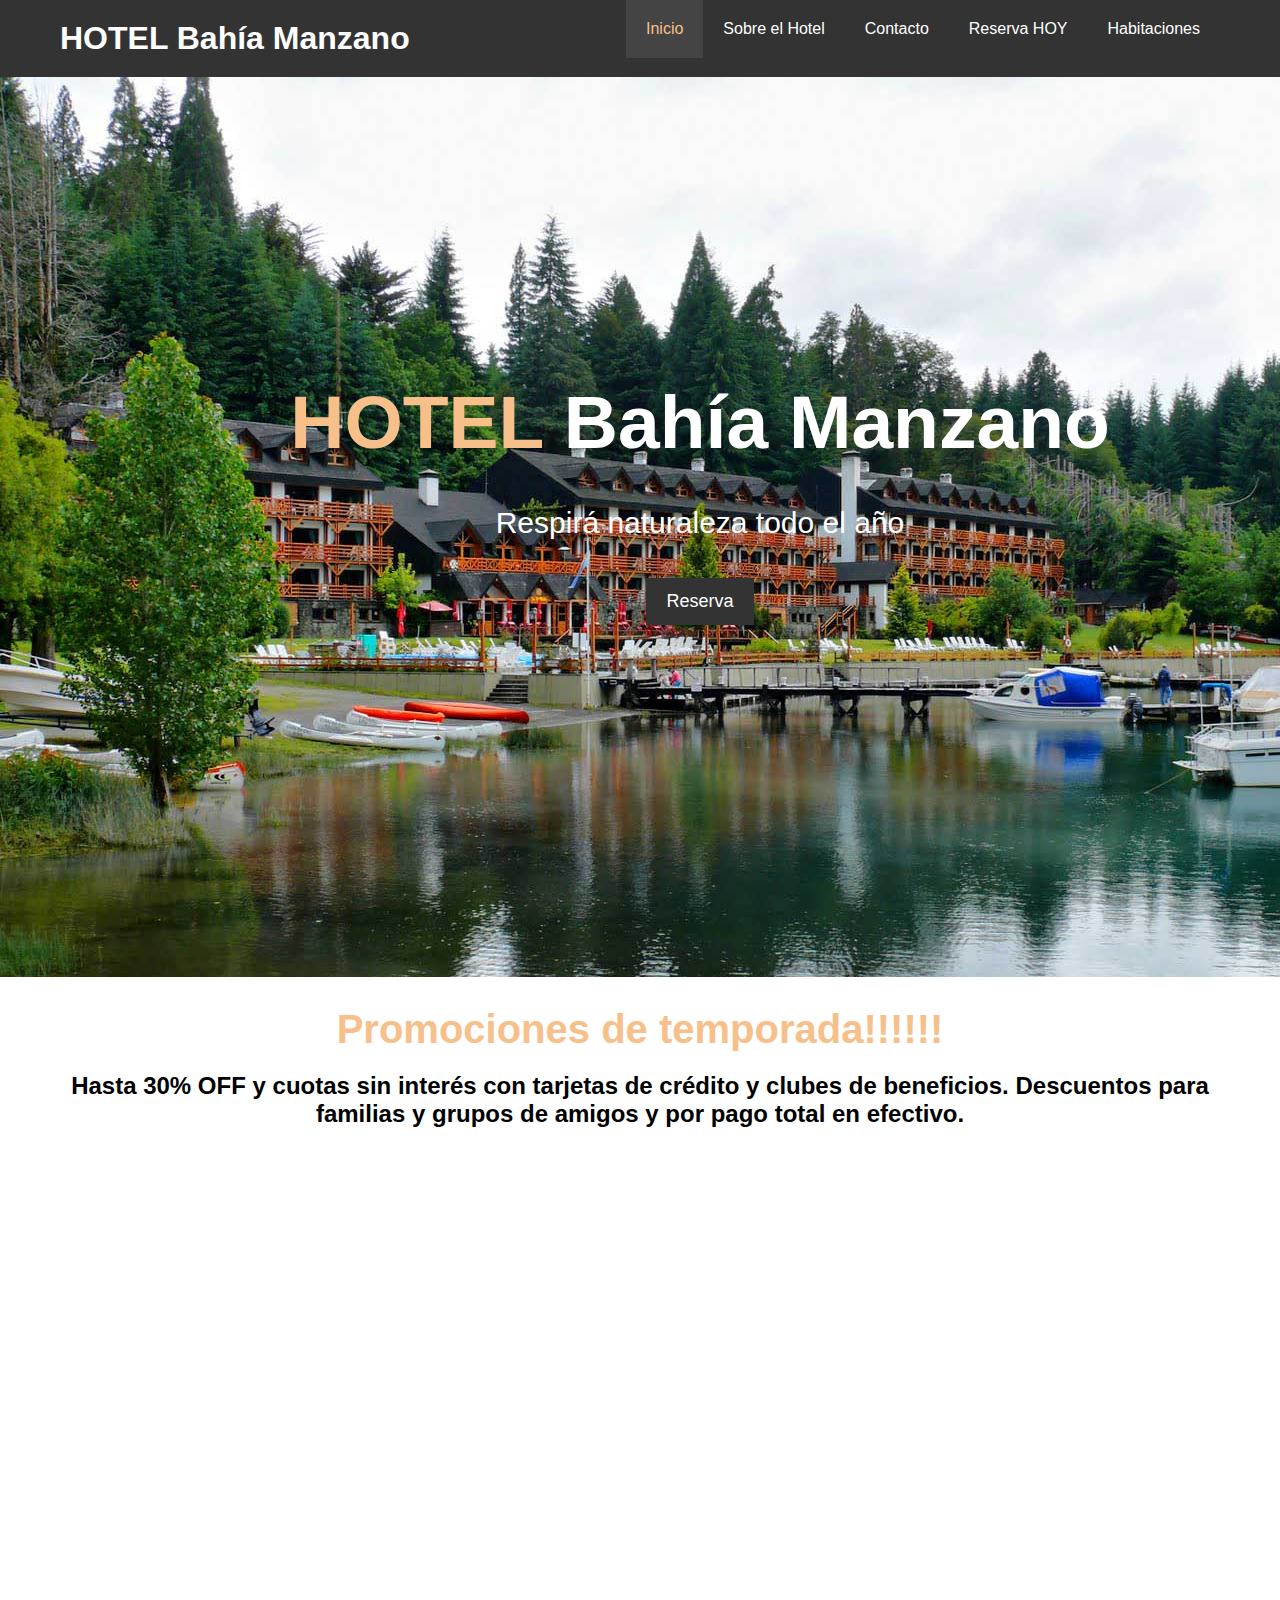
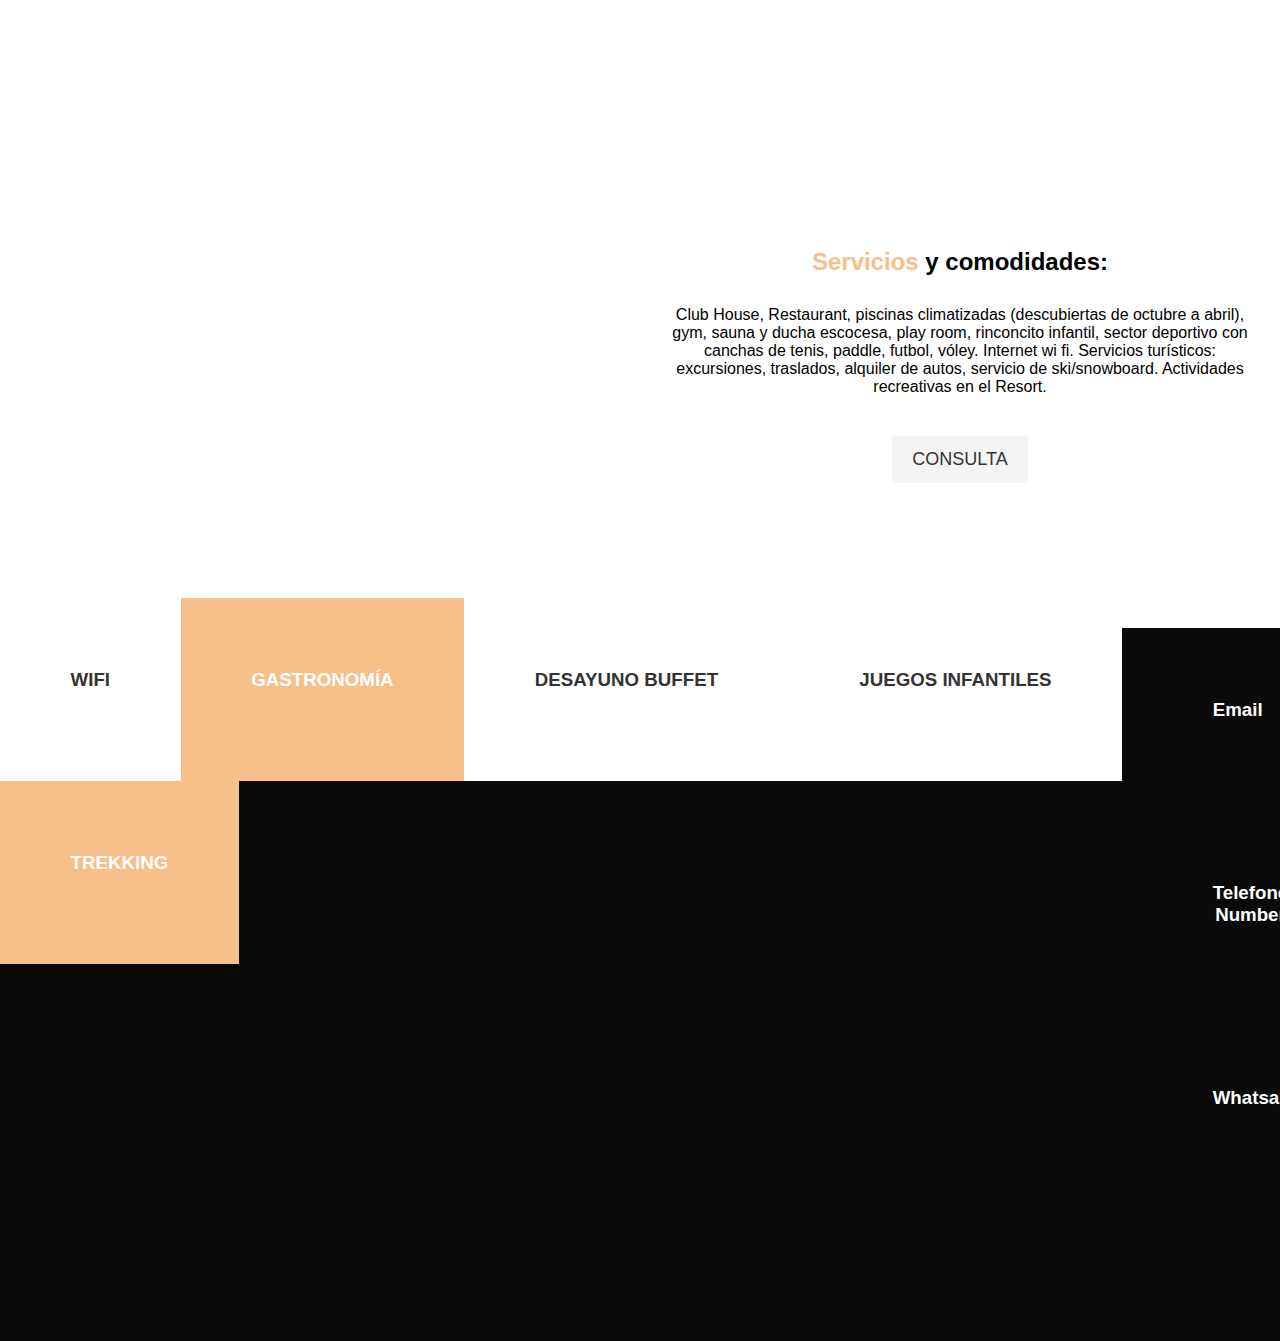
<file: index.html>
<!DOCTYPE html>
<html lang="en">
<head>
    <!-- Designed by:LjoveX
         It is 100% free to use-->

    <meta charset="UTF-8">
 


 
    <link rel="stylesheet" href="https://kendo.cdn.telerik.com/2020.3.1021/styles/kendo.default-v2.min.css" />

    <script src="https://kendo.cdn.telerik.com/2020.3.1021/js/jquery.min.js"></script>
    
    
    <script src="https://kendo.cdn.telerik.com/2020.3.1021/js/kendo.all.min.js"></script>

    <meta name="viewport" content="width=device-width, initial-scale=1.0">
    <meta http-equiv="X-UA-Compatible" content="ie=edge">
    <meta name="description" content="Dobro dosli u najbolji kafic na svetu">
    <meta name="keywords" content="Kafic">
    <link rel="stylesheet" href="https://use.fontawesome.com/releases/v5.6.1/css/all.css" integrity="sha384-gfdkjb5BdAXd+lj+gudLWI+BXq4IuLW5IT+brZEZsLFm++aCMlF1V92rMkPaX4PP" crossorigin="anonymous">
    <link rel="stylesheet" href="css/style.css">


  






    <title>Hotel Bahía Manzano- Hello</title>
     <!-- carusel con kendo -->
 
     <link rel="stylesheet" href="https://kendo.cdn.telerik.com/2020.3.1118/styles/kendo.default-v2.min.css" />

     <script src="https://kendo.cdn.telerik.com/2020.3.1118/js/jquery.min.js"></script>
     
     
     <script src="https://kendo.cdn.telerik.com/2020.3.1118/js/kendo.all.min.js"></script>
     
     <link rel="stylesheet" href="https://alejandraadalid.github.io/HotelBah/css/carusel.css">
   
    
</head>
<body>
    <header>
        <nav id="navbar">
        <div class="container">
                <h1 class="logo"><a href="index.html">HOTEL Bahía Manzano</a></h1>
                <ul>
                    <li><a class="current" href="index.html">Inicio</a></li>
                    <li><a href="sobre el hotel.html">Sobre el Hotel</a></li>
                    <li><a href="contact.html">Contacto</a></li>
                    <li><a href="Reserva.html">Reserva HOY</a></li>
                    <li><a href="Habitaciones.html">Habitaciones</a></li>
                </ul>
              </div>
            </nav>  
        
         <div id="showcase">
           <div class="container">
               <div class="showcase-content">
                   <h1><span class="text-primary">HOTEL</span> Bahía Manzano</h1>
                   <p class="lead"><H>Respirá naturaleza todo el año</H></p>
                   <a class="btn" href="Reserva.html">Reserva</a>
               </div>
           </div>
         </div>   
    </header>
  

    <section id="contact-form" class="py-3">
      <div class="container">
        <center> <h1 class="l-heading"><span class="text-primary">
          Promociones de temporada!!!!!! </span>  </h1>
          <h2>Hasta 30% OFF y cuotas sin interés con tarjetas de crédito y clubes de beneficios.
           Descuentos para familias y grupos de amigos y por pago total en efectivo.</h2></center>

      </div>



      <div id="example">
        <div style="margin:auto; width:70%">
          <div id="scrollView" style="width: 1022px; height:650px; max-width: 100%;">
                <div class="photo photo1" data-role="page">
                </div><div class="photo photo2" data-role="page">
                </div><div class="photo photo3" data-role="page">
                </div><div class="photo photo4" data-role="page">
                </div><div class="photo photo5" data-role="page">
                </div><div class="photo photo6" data-role="page">
                </div><div class="photo photo7" data-role="page">
                </div><div class="photo photo8" data-role="page">
                </div><div class="photo photo9" data-role="page">
                </div><div class="photo photo10" data-role="page">
                </div>
            </div>
        </div>
        <script>
            $(document).ready(function() {
                $("#scrollView").kendoScrollView({
                    enablePager: true,
                    contentHeight: "100%"
                });
            });
        </script>  
            
        
        



















  <section id="home-info" class="bg-dark">
      <div class="info-img"></div>
      <div class="info-content">
        <h2><span class="text-primary">Servicios</span> y comodidades:</h2>
        <p>
       
         
         
          Club House, Restaurant, piscinas climatizadas (descubiertas de octubre a abril), gym, sauna y ducha escocesa, play room, rinconcito infantil, sector deportivo con canchas de tenis, paddle, futbol, vóley. Internet wi fi. Servicios turísticos: excursiones, traslados, alquiler de autos, servicio de ski/snowboard. Actividades recreativas en el Resort.
        </p>
        <a href="contact.html" class="btn btn-light">CONSULTA</a>
      </div>
    

    


    




<section id="features">
         
<div class="box bg-light">
    <i class="fas fa-wifi fa-3x"></i>
       <h3>WIFI</h3>
       
   </div>
   <div class="box bg-primary">
    <i class="fas fa-utensils fa-3x"></i>
    <h3>GASTRONOMÍA</h3>
   
   </div>
   <div class="box bg-light">
    <i class="fas fa-coffee fa-3x"></i>
    <h3>DESAYUNO
        BUFFET</h3>
       
   </div>
   <div class="box bg-light">
    <i class="fas  fa-puzzle-piece fa-3x"></i>
    <h3>JUEGOS
        INFANTILES</h3>
  
   </div>
   <div class="box bg-primary">
    <i class="fas fa-hiking fa-3x"></i>
    <h3>TREKKING</h3>

  

   </div>



</div>


</SEction>


























       </section>

       <footer id="main-footer">  
        
        <section id="contact-info" class="bg-dark2">
          <div class="container">
             
              <div class="box">
                <a href="mailto:club@bahiamanzano.com"><i class="fas fa-envelope fa-3x"></a></i>
               <h3>Email</h3>


                </div>
                <div class="box">
                  <a href="tel:+5491169200508"><i class="fas fa-phone fa-3x"></a></i>
                 <h3>Telefone Number</h3>
                 
                </div>
                <div class="box">
                  <a href="https://api.whatsapp.com/send?phone=5491169200508"><i class="fab fa-whatsapp fa-3x"></a></i>
                 <h3>Whatsapp</h3>
                 
                </div>
               
                <div class="box">
                 
                 
                </div>










            




          </div>
 
      </section>
  






       </footer>




</body>
</html>
</file>
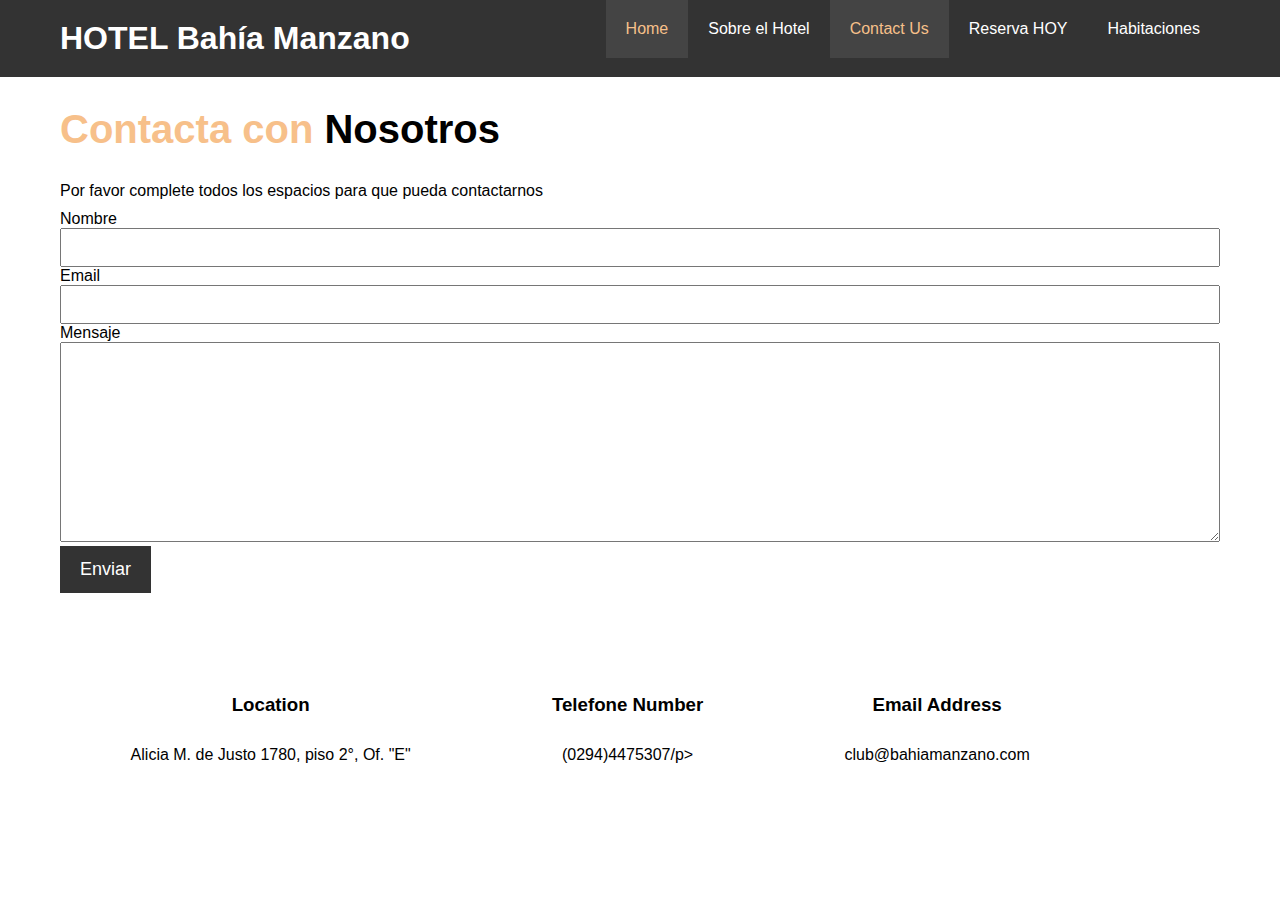
<file: contact.html>
<!DOCTYPE html>
<html lang="en">
<head>
    <meta charset="UTF-8">
    <meta name="viewport" content="width=device-width, initial-scale=1.0">
    <meta http-equiv="X-UA-Compatible" content="ie=edge">
    <meta name="description" content="Dobro dosli u najbolji kafic na svetu">
    <meta name="keywords" content="Kafic">
    <link rel="stylesheet" href="https://use.fontawesome.com/releases/v5.6.1/css/all.css" integrity="sha384-gfdkjb5BdAXd+lj+gudLWI+BXq4IuLW5IT+brZEZsLFm++aCMlF1V92rMkPaX4PP" crossorigin="anonymous">
    <link rel="stylesheet" href="css/style.css">
    <title>Hotel Bahía Manzano - Contact Us</title>
</head>
<body>
    <header>
        <nav id="navbar">
        <div class="container">
            <h1 class="logo"><a href="index.html">HOTEL Bahía Manzano </a></h1>
            <ul>
                <li><a class="current" href="index.html">Home</a></li>
                <li><a href="sobre el hotel.html">Sobre el Hotel</a></li>
                    <li><a class="current" href="contact.html">Contact Us</a></li>
                    <li><a href="Reserva.html">Reserva HOY</a></li>
                    <li><a href="Habitaciones.html">Habitaciones</a></li>
                </ul>
              </div>
            </nav>  
    </header>

     <section id="contact-form" class="py-3">
         <div class="container">
            <h1 class="l-heading"><span class="text-primary">Contacta con  </span>Nosotros</h1>
            <p>Por favor complete todos los espacios para que pueda contactarnos</p>
            <form action="process.php">
                <div class="form-group">
                   <laber for="name">Nombre</laber>
                   <input type="text" name="Name" id="Name">
                </div>
                <div class="form-group">
                   <laber for="email">Email</laber>
                   <input type="email" name="email" id="email">
                </div>
                <div class="form-group">
                   <laber for="message">Mensaje</laber>
                   <textarea type="email" name="message" id="message"></textarea>
                </div>
                <button type="submit" class="btn">Enviar</button>
            </form>
         </div>
     </section>
     <section id="contact-info" class="bg-dark">
         <div class="container">
            <div class="box ">
                <i class="fas fa-hotel fa-3x"></i>
                   <h3>Location</h3>
                   <p>Alicia M. de Justo 1780, piso 2°, Of. "E"</p>
               </div>
               <div class="box">
                <i class="fas fa-phone fa-3x"></i>
                <h3>Telefone Number</h3>
                <p> (0294)4475307/p>
               </div>
               <div class="box ">
                <i class="fas fa-envelope fa-3x"></i>
                <h3>Email Address</h3>
                <p>club@bahiamanzano.com </p>
               </div>
         </div>

     </section>
 
</body>
</html>
</file>
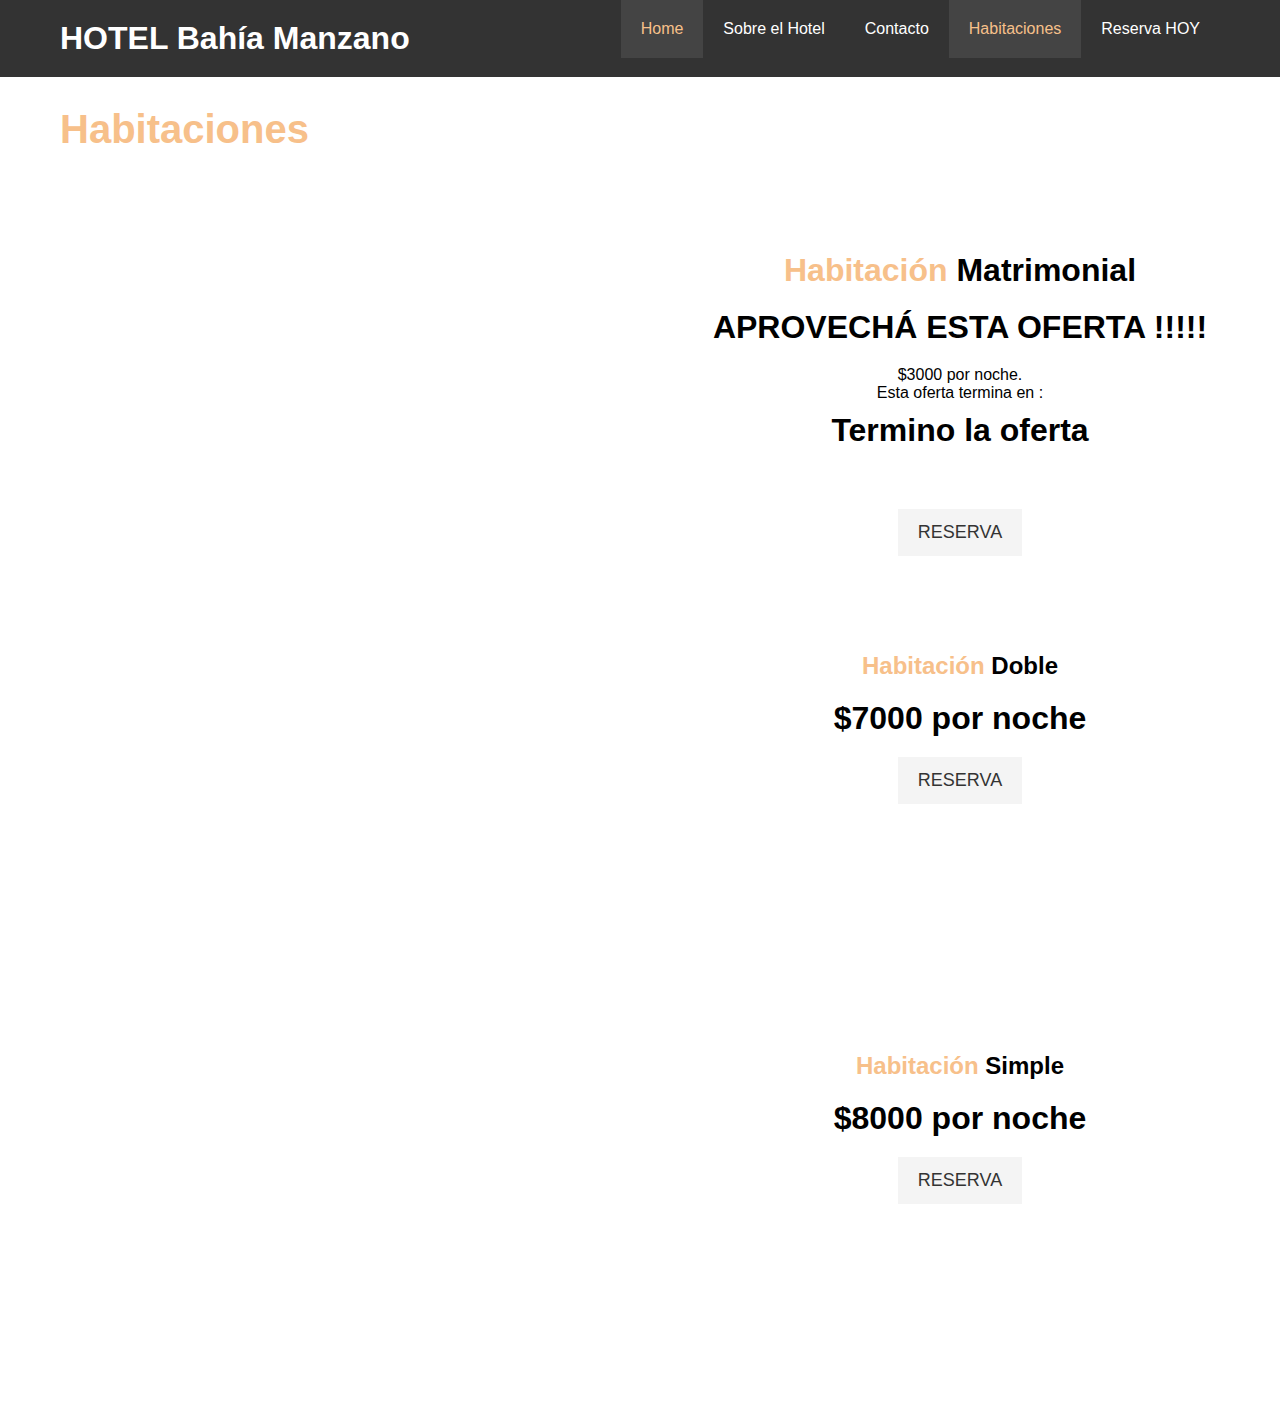
<file: Habitaciones.html>
<!DOCTYPE html>
<html lang="en">
<head>
    <meta charset="UTF-8">
    <meta name="viewport" content="width=device-width, initial-scale=1.0">
    <meta http-equiv="X-UA-Compatible" content="ie=edge">
    <meta name="description" content="Dobro dosli u najbolji kafic na svetu">
    <meta name="keywords" content="Kafic">
    <link rel="stylesheet" href="https://use.fontawesome.com/releases/v5.6.1/css/all.css" integrity="sha384-gfdkjb5BdAXd+lj+gudLWI+BXq4IuLW5IT+brZEZsLFm++aCMlF1V92rMkPaX4PP" crossorigin="anonymous">
    <link rel="stylesheet" href="css/style.css">

   

    <title>Hotel Bahía Manzano - Habitaciones</title>
</head>
<body>


    <header>
        <nav id="navbar">
        <div class="container">
            <h1 class="logo"><a href="index.html">HOTEL Bahía Manzano </a></h1>
            <ul>
                <li><a class="current" href="index.html">Home</a></li>
                <li><a href="sobre el hotel.html">Sobre el Hotel</a></li>
                <li><a href="contact.html">Contacto</a></li>
                    <li><a class="current" href="Habitaciones.html">Habitaciones</a></li>
                    <li><a href="Reserva.html">Reserva HOY</a></li>
                </ul>
              </div>
            </nav>  
    </header>

    <section id="contact-form" class="py-3">
        <div class="container">
           <h1 class="l-heading"><span class="text-primary">Habitaciones </span>  <i class="fas fa-door-open fa-x"></i> </h1>



        </div>

    </section>
   
    <section id="home-info" class="bg-dark">
        <div class="info1-img"></div>
        <div class="info-content">
          <h1><span class="text-primary">
            Habitación</span> Matrimonial</h1>   
        <h1>
           APROVECHÁ ESTA OFERTA !!!!!</h1>
         $3000 por noche.
        
          
<br> Esta oferta termina en :</br> 
<h1><p id="regresiva">Termino la oferta</p></h1>

      <a href="RESERVA.html" class="btn btn-light">RESERVA</a>
        </div>
    </section>

        <section id="home-info" class="bg-dark">
            <div class="info2-img"></div>
            <div class="info-content">
              <h2><span class="text-primary">
                Habitación</span> Doble</h2>
             
                <h1>
                    $7000 por noche</h1>
                 
              
              <a href="RESERVA.html" class="btn btn-light">RESERVA</a>
            </div>
      </section>

            <section id="home-info" class="bg-dark">
                <div class="info3-img"></div>
                <div class="info-content">
                  <h2><span class="text-primary"> Habitación</span> Simple</h2>
                  <h1> $8000 por noche</h1> 
                  <a href="RESERVA.html" class="btn btn-light">RESERVA</a>
                </div>
            </section>

     <!--codigo javascript para activar una oferta-->
            <script>
                // Set the date we're counting down to
                var countDownDate = new Date("Jan 2 , 2021 20:00:00").getTime();
                
                // Update the count down every 1 second
                var x = setInterval(function() {
                
                  // Get today's date and time
                  var now = new Date().getTime();
                    
                  // Find the distance between now and the count down date
                  var distance = countDownDate - now;
                    
                  // Time calculations for days, hours, minutes and seconds
                  var days = Math.floor(distance / (1000 * 60 * 60 * 24));
                  var hours = Math.floor((distance % (1000 * 60 * 60 * 24)) / (1000 * 60 * 60));
                  var minutes = Math.floor((distance % (1000 * 60 * 60)) / (1000 * 60));
                  var seconds = Math.floor((distance % (1000 * 60)) / 1000);
                    
                  // Output the result in an element with id="demo"
                  document.getElementById("regresiva").innerHTML = days + "d " + hours + "h "
                  + minutes + "m " + seconds + "s ";
                    
                  // If the count down is over, write some text 
                  if (distance < 0) {
                    clearInterval(x);
                    document.getElementById("regresiva").innerHTML = "¡Esta oferta termina hoy 2 de Enero del 2021, Feliz año nuevo =)!";
                  }
                }, 1000);
                </script>

</body>
</html>
</file>
<file: css/style.css>
/* Reset */
 *{  
    margin: 0;
    padding: 0;
    box-sizing: border-box;
}


/* Main Styling */
html  body{
 font-family: 'Segoe UI', Tahoma, Geneva, Verdana, sans-serif;
 line-height: 1,7em;
}
a{
    color:#333;
    text-decoration: none;
}
h1,h2,h3 {
    padding-bottom:20px;
}

p{
    margin:10px 0;
}

/* Utility Classes */
.container{
    margin:auto;
    max-width: 1200px;
    overflow:auto;
    padding:0 20px;

}

.text-primary{
    color:#f7c08a;
}

.lead{
    font-size:30px;
}

.btn{
    display:inline-block;
    font-size:18px;
    color:#fff;
    background:#333;
    padding:13px 20px;
    border:none;
    cursor:pointer;
}

.btn:hover{
    background:#f7c08a;
    color:#333
}
.btn-light {
    background: #f4f4f4;
    color: #333;
  }
  
  .bg-dark {
    background: rgb(255, 255, 255);
    color: rgb(0, 0, 0);
  }

  .bg-dark2 {
    background:  rgb(10, 10, 10);
    color: rgb(255, 255, 255);
  }

  .bg-light {
    background: #ffffff;
    color: #333;
  }
  
  .bg-primary {
    background: #f7c08a;
    color: rgb(255, 255, 255);
  }
  .clr{
      clear:both;
  }
  .l-heading{
      font-size:40px;
  }
 
  /* Padding */
  .py-1{padding:10px 0 ;}
  .py-2{padding:20px 0 ;}
  .py-3{padding:30px 0 ;}

/* Navbar */
#navbar{
    background:#333;
    color:#fff;
    overflow:auto;
}

#navbar a{
    color:#fff
}

#navbar h1{
    float:left;
    padding-top:20px;
}

#navbar ul{
    list-style:none;
    float:right;
}

#navbar ul li {
 float:left;
}

#navbar ul li a{
    display:block;
    padding:20px;
    text-align: center;
}

#navbar ul li a:hover,
 #navbar ul li a.current{
    background:#444;
    color:#f7c08a;
}

/* showcase */

#showcase{
    background-image: url('../img/showcase.webp'); no-repeat 
    center center/cover;
    height: 900px;
    width: 1400px ;
    
}

#showcase .showcase-content{
    color:#fff;
    text-align:center;
    padding-top: 300px;
}

#showcase .showcase-content h1{
    font-size:75px;
    line-height:1.2em;
}

#showcase .showcase-content p {
    padding-bottom:20px;
    line-height: 1.7em;
}
#home-info {
    height: 400px;
  }
  
  #home-info .info-img {
    float: left;
    width: 50%;
    background: url('https://alejandraadalid.github.io/HotelBah/img/photo-1.jpg') ;
    min-height: 100%;
    
  }
 

  #home-info .info1-img {
    float: left;
    width: 50%;
    background: url('https://alejandraadalid.github.io/HotelBah/img/img/slide_12.jpg') ;
    min-height: 100%;
    
  }
    
  #home-info  .info2-img {
    float: left;
    width: 50%;
    background: url('https://alejandraadalid.github.io/HotelBah/habit/doble.jpg') no-repeat;
    min-height: 100%;
    
  }


    
#home-info  .info3-img {
  float: left;
  width: 50%;
  background: url('https://alejandraadalid.github.io/HotelBah/habit/Simple.jpg') no-repeat;
  min-height: 100%;
  
}
   
#home-info  .info4-img {
  float: left;
  width: 50%;
  background: url('https://alejandraadalid.github.io/HotelBah/img/img/slide_12.jpg') no-repeat;
  min-height: 100%;
  
}

  #home-info .info-content {
    float: right;
    width: 50%;
    height: 100%;
    text-align: center;
    padding: 50px 30px;
    overflow: hidden;
    
  }
  
  #home-info .info-content p {
    padding-bottom: 30px;
  }
/* Features */
.box{
    float:left;
    widows: 33%;
    padding: 70.6px;
    text-align:center;
}

.box i{
    margin-bottom:10px;
}

/* About Info */
#about-info .info-right{
    float:right;
    width:50%;
    min-height:100%;
}
#about-info .info-left{
    float:left;
    width:50%;
    min-height: 100%;
}

#about-info .info-right img{
    display:block;
    margin:auto;
    width:70%;
    border-radius:50%;
}
#testimonials{
    height:1000px;
    background:url('../img/test-bg.png') no-repeat center center/cover;
    padding-top:100px;
}

#testimonials .testimonial img{
    width:100px;
    float:left;
    margin-right:40px;
    border-radius:50%;
}

#testimonials  h2{
    color:#fff;
    text-align:center;
    padding-bottom:55px;
}

#testimonials .testimonial{
    padding:20px;
    margin-bottom:40px;
    border-radius:5px;
    opacity: 0.85;
}
#contact-form .form-group{
    mairgin-bottom:20px;
}
#contact-form label{
    display:block;
    margin-bottom:5px;
}

#contact-form input, #contact-form textarea {
    width:100%;
    padding:10px;
    border:1px #ddd slod;
}

#contact-form textarea{
    height:200px;
}
#contact-form input:focus, #contact-form textarea:focus {
    outline:none;
    border-color:#f7c08a
}
</file>
